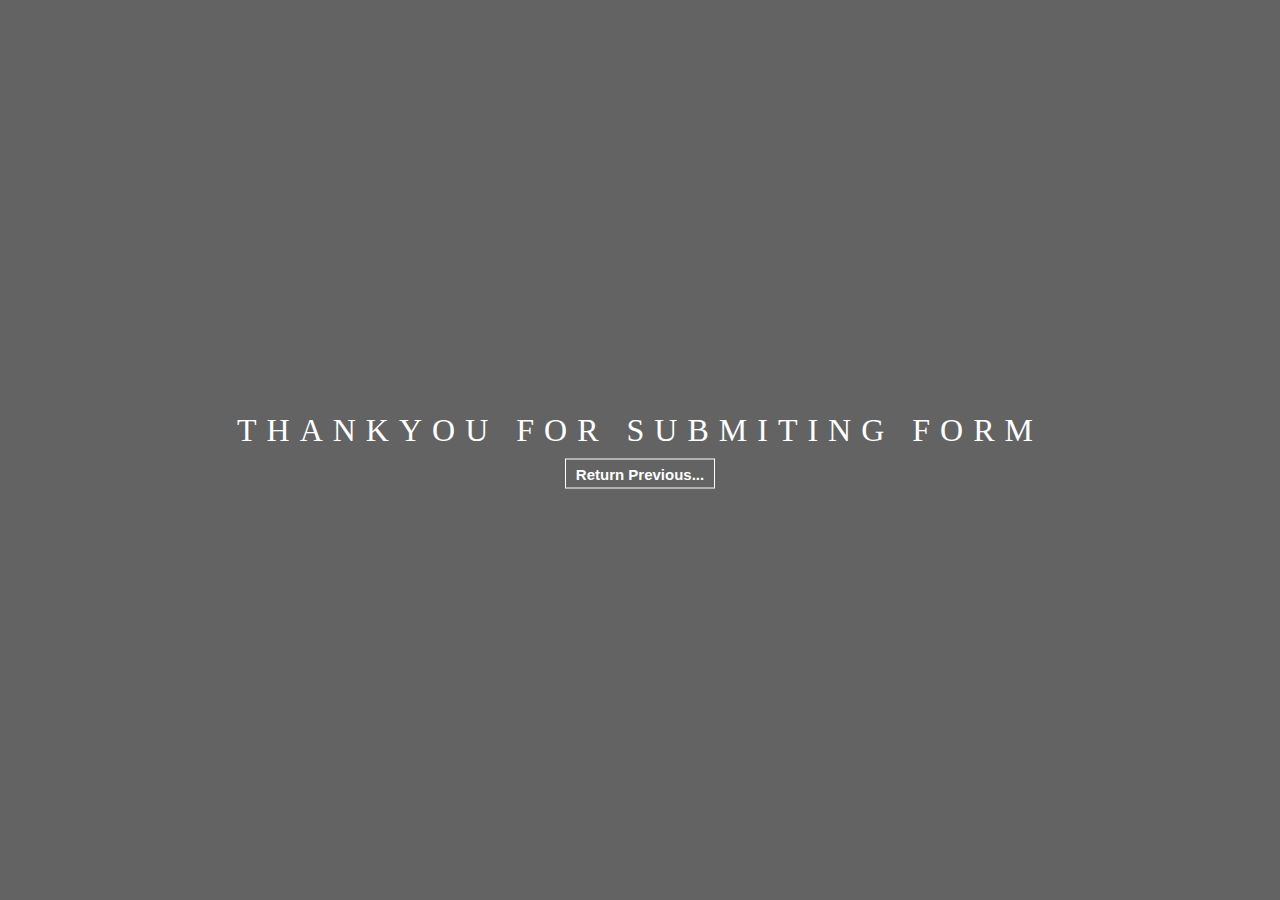
<file: submit.html>
<!DOCTYPE html>
<html lang="en">
<head>
   <meta charset="UTF-8">
   <meta name="viewport" content="width=device-width, initial-scale=1.0">
   <title>form submit</title>
   <link rel="stylesheet" href="sub.css">
</head>
<body>
   <div id="main">
      <div id="overlay">
         <div id="contant">
            <h1>THANKYOU FOR SUBMITING FORM</h1>
            <button><a href="index.html" target="_blank">Return Previous...</a></button>
         </div>
      </div>
   </div>
</body>
</html>
</file>
<file: sub.css>
*{
    margin: 0;
    padding: 0;
    box-sizing: border-box;
}
html,body{
    width: 100%;
    height: 100%;
}
#main{
    width: 100%;
    height: 100%;
    background-image: url(https://images.unsplash.com/photo-1581468903640-7d00dae07312?q=80&w=1633&auto=format&fit=crop&ixlib=rb-4.0.3&ixid=M3wxMjA3fDB8MHxwaG90by1wYWdlfHx8fGVufDB8fHx8fA%3D%3D);

    background-size: cover;
    background-position: center;
}
#overlay{
    width: 100%;
    height: 100%;
    background-color: #0000009c;
}
#contant{
    width: 100%;
    position: absolute;
    top: 50%;
    left: 50%;
    transform: translate(-50%,-50%);
    text-align: center;
    color: #fff;
}
#contant button{
    width: 150px;
    height: 30px;
    background-color: transparent;
    border: 1px solid #fff;
    margin-top: 10px;
    

}

button a{
    color: #fff;
    font-size: 15px;
    text-decoration: none;
    font-weight: bold;

}
button :hover{
    background-color: #fff;
    color: #000;
    
}
h1{
    font-weight: 100;
    letter-spacing: 10px;
}
</file>
